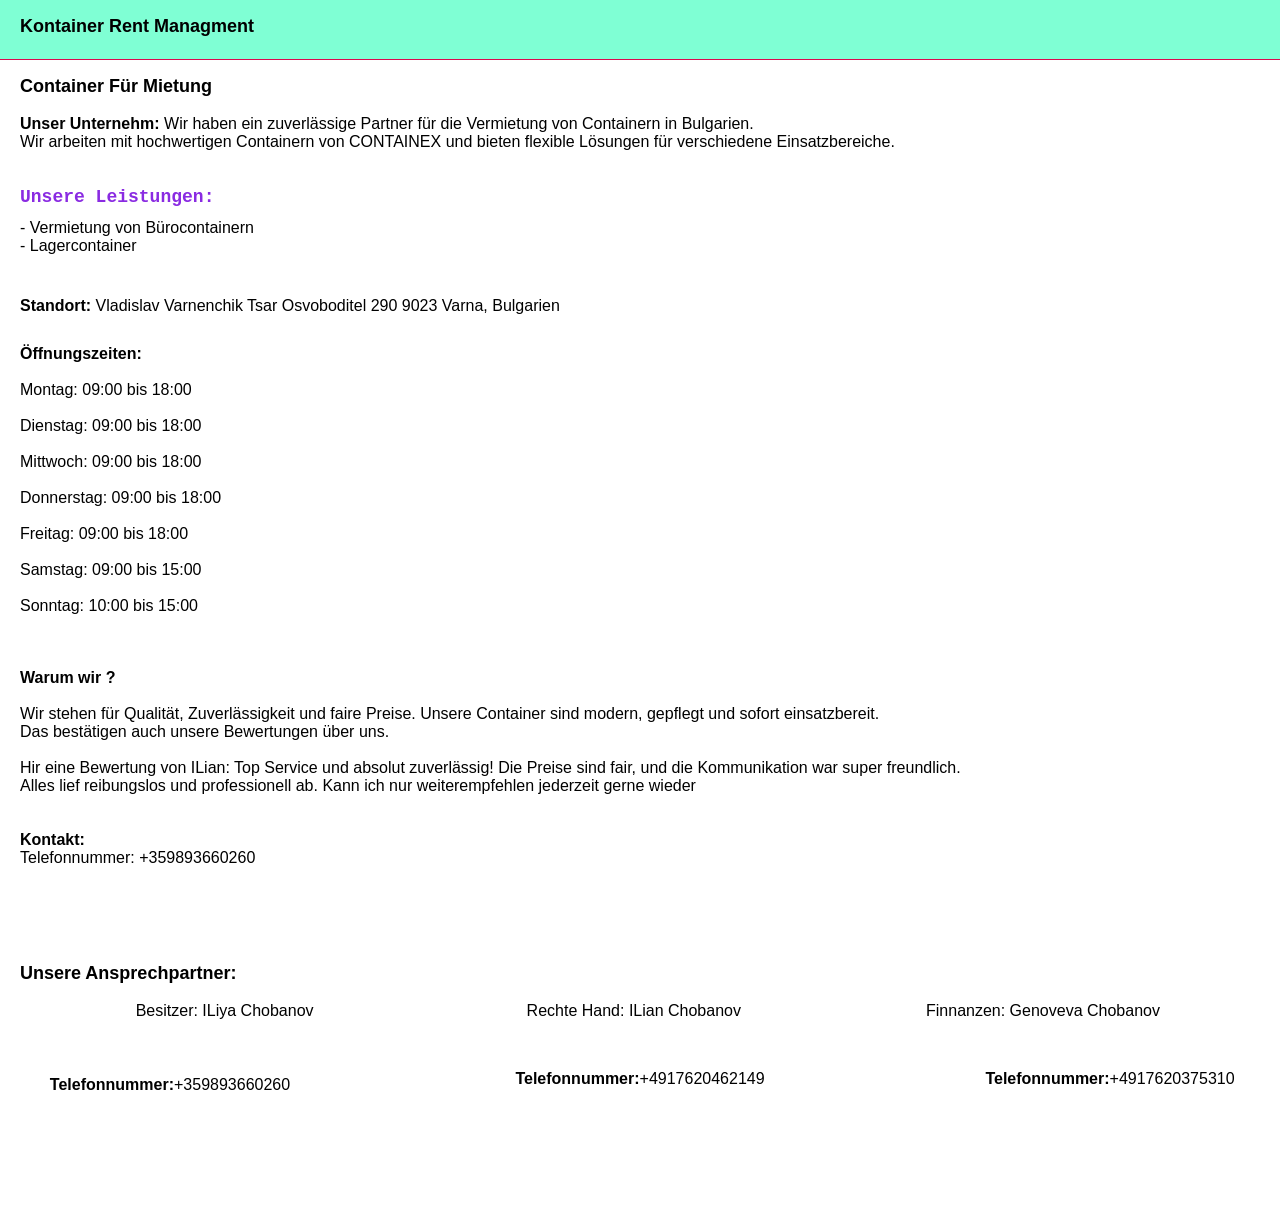
<file: index.html>
<!--So sehen Kommentare in HTML aus! -->

<!-- Der DOCTYPE beschreibt die HTML-Version. 
 HTML gibt es nämlich schon seit über 30 Jahren 
 Dies ist der DOCTYPE für HTML5:-->
<!DOCTYPE html>

<!--Hier beginnt der html Code.
Als erstes wird die Haupt-BOX <html> geöffnet. 
In ihr gibt es zwei Unterboxen <head> und <body>-->

<html>

    <!-- Im head sind wichtige Informationen wie Titel und Verknüpfung zur CSS Datei -->
    <head>
        <meta charset="UTF-8">
        <meta name="viewport" content="width=device-width, initial-scale=1.0">
        <link rel="stylesheet" href="style.css">
        <title>Die Besten Container für euch</title>


    <!-- Im body ist der durch weitere Boxen STRUKTURIERTE Inhalt der Seite, 
     d. h. was wir auf der Website sehen.  -->
    <body>

        <!-- <header> (nicht verwechseln mit <head> ist wie der Name schon sagt, der Kopfbereich der Website. Dort findet man häufig die Hauptüberschrift oder ein LOGO 
        Durch den Namen der Box <header>, erkennt man häufig schon dessen Bedeutung ( hier: Kopfbereich). Das nennt man ein semantische tag.-->
        <header>
            <h1>Kontainer Rent Managment </h1>
        </header>

        <nav>
            <!-- noch leer. Hier soll eine Navigation hin, mit der man auf der Seite hoch- und runterspringen/scrollen kann-->
        </nav>

        <!-- Mit main bezeichnet man den Hauptteil der Seite -->
        <main>
            <!-- Mit sections kann man logische Abschnitte gliedern. 
             Wie in einer Zeitung: Sportteil, Wirtschaftsteil, Wetter usw.
             Daher sollte auf section immer eine Überschrift (hier h2) folgen -->
            <section>
                <h2>Container Für Mietung </h2>
                <!--Mit <p> bildet man Paragraphen, d.h. Absätze im Text -->
                <p>
                    <!--wichtige Worte kennzeichnet man mit <strong> -->
                    <strong>Unser Unternehm:</strong> Wir haben ein zuverlässige Partner für die Vermietung von Containern in Bulgarien. </br>
                    Wir arbeiten mit hochwertigen Containern von CONTAINEX und bieten flexible Lösungen für verschiedene Einsatzbereiche.
                </p>   <p>   </p>

                <p  class="important">
                    
                    Unsere Leistungen:
                   
                </p>
                - Vermietung von Bürocontainern
                </section>
                - Lagercontainer
                
            </p>
            </p>
            <p>
                  <strong> Standort:</strong> Vladislav Varnenchik Tsar Osvoboditel 290 9023 Varna, Bulgarien
                </p>
                <p>
               </p>

                    <strong> Öffnungszeiten:</strong> 
                   </p>
                   Montag: 09:00 bis 18:00
                   </p>
                    Dienstag: 09:00 bis 18:00
                    </p>
                     Mittwoch: 09:00 bis 18:00
                     </p>   
                      Donnerstag: 09:00 bis 18:00
                      </p>
                       Freitag: 09:00 bis 18:00
                       </p>
                        Samstag: 09:00 bis 15:00
                        </p>
                         Sonntag: 10:00 bis 15:00
                         </p>


                     <p>
                    </p>
                    </p>
                    <strong> Warum wir ? </strong>
                    </p>
                    Wir stehen für Qualität, Zuverlässigkeit und faire Preise. Unsere Container sind modern, gepflegt und sofort einsatzbereit. <br>    
                     Das bestätigen auch unsere Bewertungen über uns. 
                    </p>
            
                Hir eine Bewertung  von ILian: Top Service und absolut zuverlässig! Die Preise sind fair, und die Kommunikation war super freundlich. </br>
                 Alles lief reibungslos und professionell ab. Kann ich nur weiterempfehlen  jederzeit gerne wieder
                <p>
                    </p>
                    </p>
                    <strong> Kontakt:</strong>
                </br>
                    Telefonnummer: +359893660260

   </p>  <p>  </p>  <p> </p>  <p> </p> <p>  </p>


            </section>

            <section>
                <h2>Unsere Ansprechpartner:</h2>
                

                 <div id="sammelbox1">
                    <div id="box1">
                        <p>Besitzer: ILiya Chobanov</p>
                    </div>
                    <div id="box2">
                        <p>Rechte Hand: ILian Chobanov</p>
                    </div>
                    <div id="box3">
                        <p>Finnanzen: Genoveva Chobanov</p>
                    </div>
                </div>

                <!-- neben id kann man zum Kennzeichnen auch class vergeben. 
                 Der Unterschied: id gibt es immer nur einmal auf einer Website, class kann man mehrfach vergeben.-->
                <div id="sammelbox2">
                    <div id="box4" class="rund">
                        <p> </p> </p> </p>
                            <strong> <p>  Telefonnummer:</strong>+359893660260</p>
                    </div>


                    <div id="box5" class="rund">
                        <p> </p> </p> </p>
                           <strong> Telefonnummer:</strong>+4917620462149</p>
                    </div>

                    <div id="box6" class="rund animation">  <!-- mehrere Klassennamen werden einfach per Leerzeichen getrennt-->
                        <p> </p> </p> </p>
                          <strong> Telefonnummer:</strong>+4917620375310</p>
                    </div>
                </div>
            </section>
        </main>
    </body>
</html>
<!--Wie man an der Struktur sieht, muss die zuerst geöffnete Box (<html-tag>)
    zuletzt geschlossen werden. Logisch! Wenn sie einen großen Karton zu Hause öffnen,
    und darin zwei kleine Kartons platzieren, dann müssen sie die inneren 
    Kartons zuerst schließen, bevor sie den große Karton schließen.
    
    HTML ist also nichts anderes als die Inhalte der Website mit Hilfe von <tags>
    zu ordnen und strukturien, um dann it CSS designen zu können.
    Zusätzlich macht man es SE (search engines) leichter.
    Dafür gibt es sogar SEO-Firmen, die versuchen Website für Suchmaschinen zu optimieren.
-->
</file>
<file: style.css>
/* CSS-Reset , da die browser-interne style.css sonst irgendwelche Außenabstände (margin)
oder Innenabstände (padding) zwischen Boxen in html erzeugt, setzen wir erstmal alle Abstände auf 0
Mit * spricht man ALLE tags in HTML an! */
*{
    margin: 0;
    padding: 0;
}

/*Jetzt fängt unser Design an: */

html {
    font-family: Arial, Helvetica, sans-serif;
}

/*Überschriften sollen Schriftgröße 18 und Abstand zum vorigen/nachfolgenden Element haben*/
h1,h2 {
    font-size: 18px;
    padding-top: 6px;
    padding-bottom: 12px;
}

/*Absätze haben Text mit 16px und auch Abstand*/
p {
    font-size: 16px ;
    padding-top: 6px;
    padding-bottom: 12px;
}

/*Listen Rücken etwas vom Rand linken Rand weg.*/
ul {
    margin-left: 10px;
}

/*Eine Klasse um Texte farbig und fett zu machen*/
.important {
    color:#8a2be2;
    font-size: 18px;
    font-weight: bold;
    font-family: 'Courier New', Courier, monospace;
}

/*Die Innenabstände (Ränder um den Text) der Boxen header und main. Mehrere HTML-Elemente können mit Komma getrennt werden */
header,main {
    padding-left: 20px;
    padding-right: 20px;
    padding-top: 10px;
    padding-bottom: 10px;
}


header {
    background-color: #7fffd4;
    border-bottom: 1px solid rgb(218, 10, 79);
    position:sticky;
    top: 0;
}

main {
    background-color: #ffffff;
    text-align: justify;
}


/*Design der in html angelegten Klassen und IDs
Klassen werden mit Punkt vor dem Klassennamen angesprochen.
IDs werden mit einer Raute # vor dem ID-Namen angesprochen*/

.befehle {
    color: rgb(170, 0, 0);
}

.attribut {
    color: #135cab;
}

#sammelbox1 { 
    display: flex;
}

#sammelbox2 { 
    display: flex;
    justify-content: space-between;
}

#box1,#box2,#box3 {
    width: 33%;
    height: 20px;
    text-align: center;
}

#box4,#box5,#box6 {
    width: 300px;
    height: 200px;
    text-align: center;
}










/*Man kann es mit animation machen so:

#box5 { 
    background-color: #fafafa;
        border: 2px dotted #ffffff ;}

#box6 {  border: 2px dashed #ffffff;}                                           // bekommt seine Farbe durch die Animationsklasse anima1, s. u. 
        




.rund {
    border-radius: 100px;
}

// und nun noch etwas Animation 

.animation {
  background-color: #e22bdc;
  transition-property: background-color;
  transition-duration: 1s;
}

.animation:hover {
  background-color: #000000;
  color: #ffffff;
}
/*
</file>
